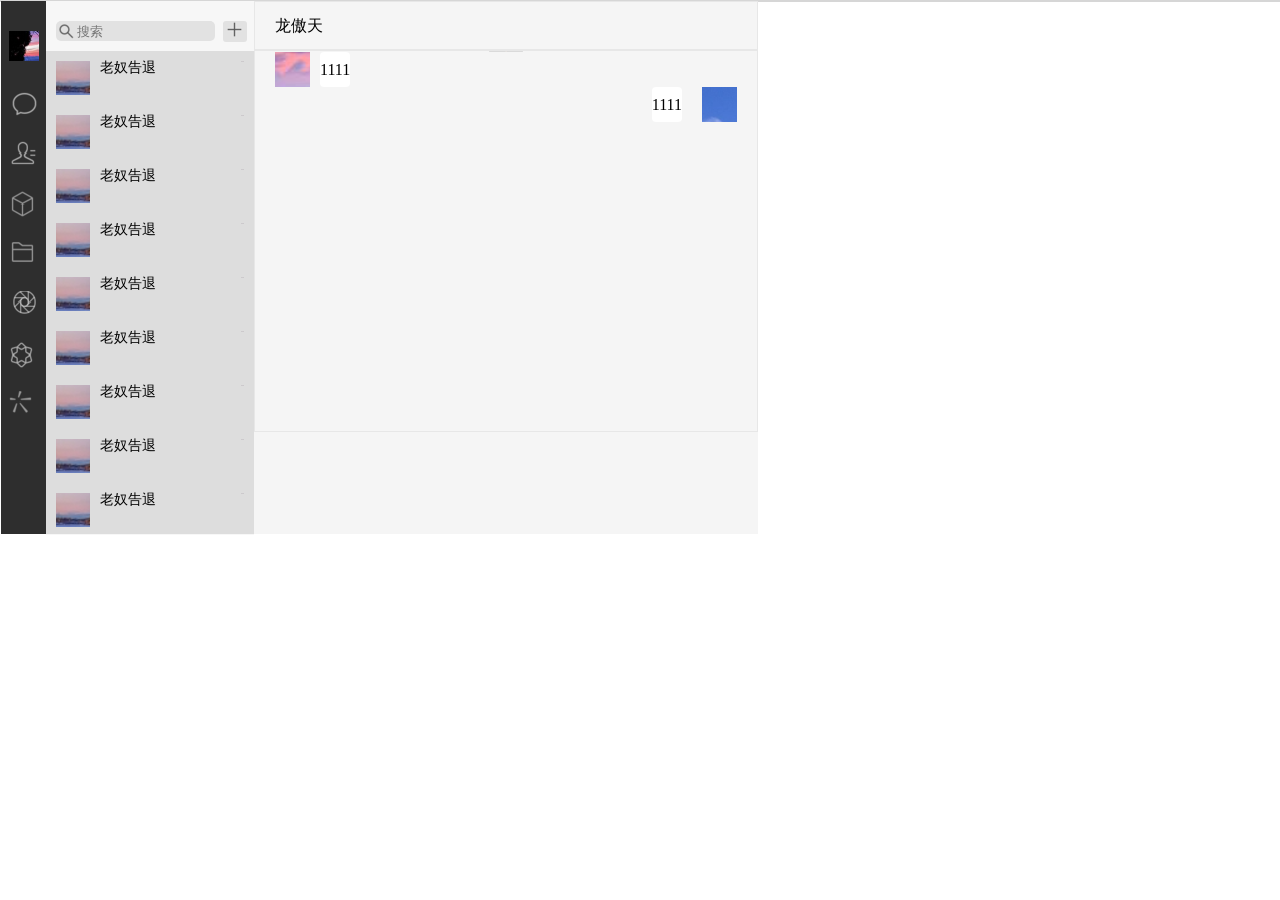
<file: A.html/index.html>
<!DOCTYPE html>
<html lang="zh">
<head>
    <meta charset="UTF-8">
    <meta name="description" content="这是微信静态布局测试">
    <meta name="keywords" content="css,html,微信">
    <title>微信尝试</title>
    <link rel="stylesheet" href="./one/reset.css">
    <style>
        .all{
            border: 1px solid rgb(214, 214, 214);
        }
        .sect{
            float: left;
        }
        .sect1{
            width: 45px;
            height:533px;
            background-color: rgb(46, 46, 46);

        }
        .a1{
            margin: 30px auto;
            width: 30px;
            height: 30px;
            overflow: hidden;
        }
        .a2,.a3,.a4,.a5,.a6,.a7,.a8{
            margin: 20px auto;
            width: 30px;
            height: 30px;
            overflow: hidden;
        }
        .sect2{
            width: 208px;
            height: 534px;
            background-color: rgb(247, 247, 247);
        }
        .sear{
            margin: 20px 10px 10px;
            
           
        }
        .b1{
            width: 155px;
            height: 18px;
            border: none;
            outline:none;
            background-color: rgb(226, 226, 226);
            border-radius: 5px;
            float: left;
        }
        .q{
            position: relative;
            left: 12px;
            top: -19px;
        }
        span{
            display: inline-block;
            height: 20px;
            width: 20px;
            background-color: rgb(226, 226, 226);
            float: left;
            border-radius: 3px;
            margin-left: 8px;
            line-height: 20px;padding-left: 4px;
            padding-top: 1px;
        }
        span:hover{
            background-color: rgb(209, 209, 209);
        }
        .bal{
            background-color: rgb(221, 221, 221);
            height: 483px;
            width: 100%;
            position: relative;
            top: -10px;
        }
        .b2{
            box-sizing: border-box;
            height: 54px;
            width: 100%;
            padding: 10px ;
        }
        .b2:hover{
            background-color: rgb(209, 209, 209);
        }
        .c1{
            float: left;
            
        }
        .c2{
            float: left;
            font-size: 14px;
            margin-left: 10px;
        }
        .c3{
            float: right;
            font-size: 1px;
            color: rgb(161, 153, 160);
        }
        .sect3{
            width: 504px;
            height: 533px;
            background-color: rgb(245, 245, 245);
        }
        .d1{
            box-sizing: border-box;
            height: 49px;
            width: 100%;
            border: 1px solid rgb(231, 231, 231);
            line-height: 47px;
            padding-left: 20px;
            font-weight: 500;
        }
        .d2{
            box-sizing: border-box;
            height: 382px;
            border: 1px solid rgb(231, 231, 231);
            
        }
        .d21{
            text-align: center;
            font-size: 1px;
            color: rgb(255, 242, 231);
            width: 34px;
            margin: 0 auto;
            background-color:rgb(218, 218, 218) ;
            border-radius: 3px;
        }
        .d22,.g{
            margin-left: 20px;
            float: left;
        }
       
        .d23,.g2{
            float:right;
            margin-right: 20px;
        }
        .g,.g2{
            height: 35px;
            background-color: rgb(255, 255, 255);
            line-height: 35px;
            margin-left: 10px;
            border-radius: 4px;
        }
        .g1{
            height: 35px;
        }
        
        
       
       
    
    </style>
</head>
<body>
    <div class="all">
        <div class="sect sect1">
            <div class="a1"><a href="javascript"><img src="../picture/Snipaste_2022-10-01_14-12-53.png" alt=""></a></div>
            <div class="a2"><a href="javascript"><img src="../picture/Snipaste_2022-10-01_14-26-442.png" alt=""></a></div>
            <div class="a3"><a href="javascript"><img src="../picture/Snipaste_2022-10-01_14-29-31.png" alt=""></a></div>
            <div class="a4"><a href="javascript"><img src="../picture/Snipaste_2022-10-01_14-39-23.png" alt=""></a></div>
            <div class="a5"><a href="javascript"><img src="../picture/Snipaste_2022-10-01_14-41-33.png" alt=""></a></div>
            <div class="a6"><a href="javascript"><img src="../picture/Snipaste_2022-10-01_14-42-39.png" alt=""></a></div>
            <div class="a7"><a href="javascript"><img src="../picture/Snipaste_2022-10-01_14-43-19.png" alt=""></a></div>
            <div class="a8"><a href="javascript"><img src="../picture/Snipaste_2022-10-01_14-44-07.png" alt=""></a></div>
        </div>
        <div class="sect sect2">
            
            <p class="sear"><input type="text" placeholder="     搜索" class="b1"></p><span><img src="../picture/Snipaste_2022-10-01_15-44-39.png" alt=""></span>
            <img src="../picture/Snipaste_2022-10-01_15-13-33.png" alt="" class="q">
            <div class="bal">
                <div class="b2">
                    <p class="c1"><img src="../picture/Snipaste_2022-10-01_16-12-59.png" alt=""></p>
                    <p class="c2">老奴告退</p>
                    <p class="c3">22/8/26</p>
                </div>
                <div class="b2">
                    <p class="c1"><img src="../picture/Snipaste_2022-10-01_16-12-59.png" alt=""></p>
                    <p class="c2">老奴告退</p>
                    <p class="c3">22/8/26</p>
                </div>
                <div class="b2">
                    <p class="c1"><img src="../picture/Snipaste_2022-10-01_16-12-59.png" alt=""></p>
                    <p class="c2">老奴告退</p>
                    <p class="c3">22/8/26</p>
                </div>
                <div class="b2">
                    <p class="c1"><img src="../picture/Snipaste_2022-10-01_16-12-59.png" alt=""></p>
                    <p class="c2">老奴告退</p>
                    <p class="c3">22/8/26</p>
                </div>
                <div class="b2">
                    <p class="c1"><img src="../picture/Snipaste_2022-10-01_16-12-59.png" alt=""></p>
                    <p class="c2">老奴告退</p>
                    <p class="c3">22/8/26</p>
                </div>
                <div class="b2">
                    <p class="c1"><img src="../picture/Snipaste_2022-10-01_16-12-59.png" alt=""></p>
                    <p class="c2">老奴告退</p>
                    <p class="c3">22/8/26</p>
                </div>
                <div class="b2">
                    <p class="c1"><img src="../picture/Snipaste_2022-10-01_16-12-59.png" alt=""></p>
                    <p class="c2">老奴告退</p>
                    <p class="c3">22/8/26</p>
                </div>
                <div class="b2">
                    <p class="c1"><img src="../picture/Snipaste_2022-10-01_16-12-59.png" alt=""></p>
                    <p class="c2">老奴告退</p>
                    <p class="c3">22/8/26</p>
                </div>
                <div class="b2">
                    <p class="c1"><img src="../picture/Snipaste_2022-10-01_16-12-59.png" alt=""></p>
                    <p class="c2">老奴告退</p>
                    <p class="c3">22/8/26</p>
                </div>
                
            </div>
            
            

        </div>
        <div class="sect sect3">
            <div class="d1">龙傲天</div>
            <div class="d2">
                <p class="d21">9:53</p>
                <p>
                    <p class="d22"><img src="../picture/Snipaste_2022-10-01_16-50-09.png" alt=""></p>
                    <p class="g">1111</p>
                    <p class="g1"></p>
                    <p class="d23"><img src="../picture/Snipaste_2022-10-01_17-01-24.png" alt=""></p>
                    <p class="g2">1111</p>
                </p>
            </div>
           <div class="d3"></div>

        </div>
    </div>
    
</body>
</html>
</file>
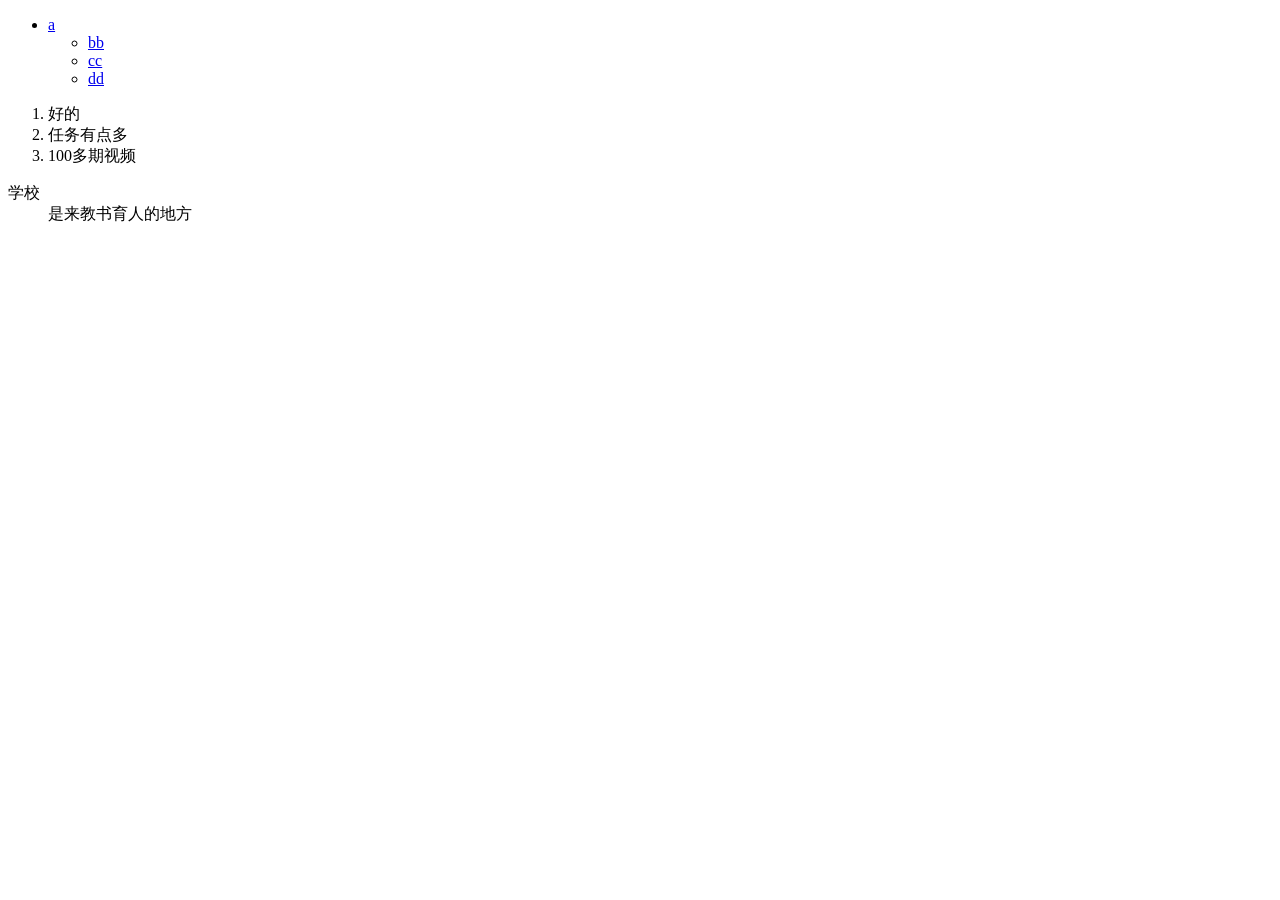
<file: A.html/hao.html>
<!DOCTYPE html>
<html lang="zh">
   <head>
     <meta charset="UTF-8">
     <meta name="keywords" content="前端学习，HTML，css">
     <meta name="description" content="这是杨萌在学习前端时创建的网页"> 
     <title>前端学习萌</title>
   </head>
   <body>
     <header>
        <section>
            <ul>
               <li>
                <a href="https://www.baidu.com">a</a>
                <ul>
                    <li><a href="./1.html">bb</a></li>
                    <li><a href="./one/noe.html">cc</a></li>
                    <li><a href="../B.html/bon.html">dd</a></li>
                </ul>

               </li>
            </ul>
        </section>
    </header>

    <main>
        <ol>
            <li>好的</li>
            <li>任务有点多</li>
            <li>100多期视频</li>
        </ol>
        <dl>
            <dt>学校</dt>
            <dd>是来教书育人的地方</dd>
        </dl>
    </main>
   </body>
</html>
</file>
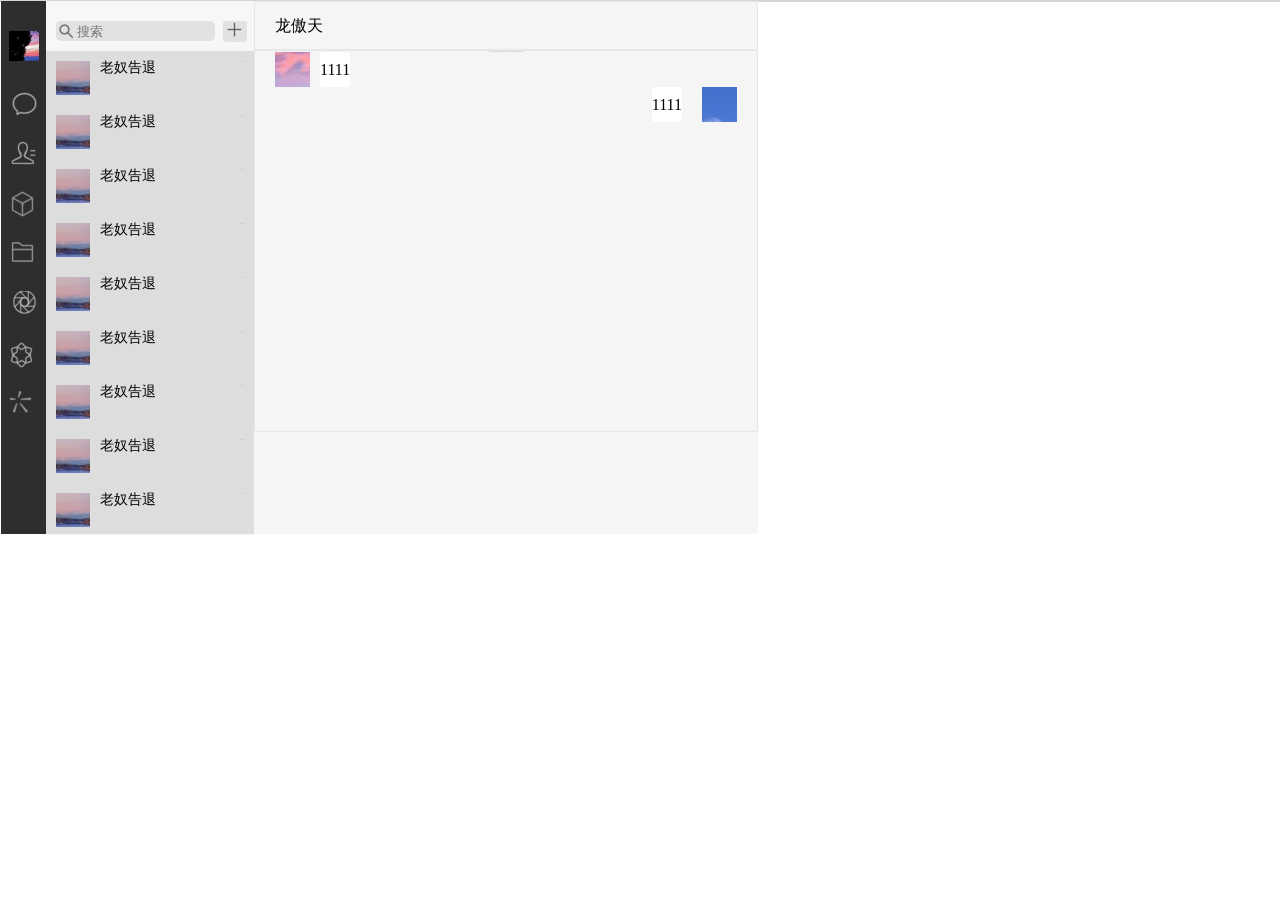
<file: A.html/WeChat.html>
<!DOCTYPE html>
<html lang="zh">
<head>
    <meta charset="UTF-8">
    <meta name="description" content="这是微信静态布局测试">
    <meta name="keywords" content="css,html,微信">
    <title>微信尝试</title>
    <link rel="stylesheet" href="./one/reset.css">
    <style>
        .all{
            border: 1px solid rgb(214, 214, 214);
        }
        .sect{
            float: left;
        }
        .sect1{
            width: 45px;
            height:533px;
            background-color: rgb(46, 46, 46);

        }
        .a1{
            margin: 30px auto;
            width: 30px;
            height: 30px;
            overflow: hidden;
        }
        .a2,.a3,.a4,.a5,.a6,.a7,.a8{
            margin: 20px auto;
            width: 30px;
            height: 30px;
            overflow: hidden;
        }
        .sect2{
            width: 208px;
            height: 534px;
            background-color: rgb(247, 247, 247);
        }
        .sear{
            margin: 20px 10px 10px;
            
           
        }
        .b1{
            width: 155px;
            height: 18px;
            border: none;
            outline:none;
            background-color: rgb(226, 226, 226);
            border-radius: 5px;
            float: left;
        }
        .q{
            position: relative;
            left: 12px;
            top: -19px;
        }
        span{
            display: inline-block;
            height: 20px;
            width: 20px;
            background-color: rgb(226, 226, 226);
            float: left;
            border-radius: 3px;
            margin-left: 8px;
            line-height: 20px;padding-left: 4px;
            padding-top: 1px;
        }
        span:hover{
            background-color: rgb(209, 209, 209);
        }
        .bal{
            background-color: rgb(221, 221, 221);
            height: 483px;
            width: 100%;
            position: relative;
            top: -10px;
        }
        .b2{
            box-sizing: border-box;
            height: 54px;
            width: 100%;
            padding: 10px ;
        }
        .b2:hover{
            background-color: rgb(209, 209, 209);
        }
        .c1{
            float: left;
            
        }
        .c2{
            float: left;
            font-size: 14px;
            margin-left: 10px;
        }
        .c3{
            float: right;
            font-size: 1px;
            color: rgb(161, 153, 160);
        }
        .sect3{
            width: 504px;
            height: 533px;
            background-color: rgb(245, 245, 245);
        }
        .d1{
            box-sizing: border-box;
            height: 49px;
            width: 100%;
            border: 1px solid rgb(231, 231, 231);
            line-height: 47px;
            padding-left: 20px;
            font-weight: 500;
        }
        .d2{
            box-sizing: border-box;
            height: 382px;
            border: 1px solid rgb(231, 231, 231);
            
        }
        .d21{
            text-align: center;
            font-size: 1px;
            color: rgb(255, 242, 231);
            width: 34px;
            margin: 0 auto;
            background-color:rgb(218, 218, 218) ;
            border-radius: 3px;
        }
        .d22,.g{
            margin-left: 20px;
            float: left;
        }
       
        .d23,.g2{
            float:right;
            margin-right: 20px;
        }
        .g,.g2{
            height: 35px;
            background-color: rgb(255, 255, 255);
            line-height: 35px;
            margin-left: 10px;
            border-radius: 4px;
        }
        .g1{
            height: 35px;
        }
        
        
       
       
    
    </style>
</head>
<body>
    <div class="all">
        <div class="sect sect1">
            <div class="a1"><a href="javascript"><img src="../picture/Snipaste_2022-10-01_14-12-53.png" alt=""></a></div>
            <div class="a2"><a href="javascript"><img src="../picture/Snipaste_2022-10-01_14-26-442.png" alt=""></a></div>
            <div class="a3"><a href="javascript"><img src="../picture/Snipaste_2022-10-01_14-29-31.png" alt=""></a></div>
            <div class="a4"><a href="javascript"><img src="../picture/Snipaste_2022-10-01_14-39-23.png" alt=""></a></div>
            <div class="a5"><a href="javascript"><img src="../picture/Snipaste_2022-10-01_14-41-33.png" alt=""></a></div>
            <div class="a6"><a href="javascript"><img src="../picture/Snipaste_2022-10-01_14-42-39.png" alt=""></a></div>
            <div class="a7"><a href="javascript"><img src="../picture/Snipaste_2022-10-01_14-43-19.png" alt=""></a></div>
            <div class="a8"><a href="javascript"><img src="../picture/Snipaste_2022-10-01_14-44-07.png" alt=""></a></div>
        </div>
        <div class="sect sect2">
            
            <p class="sear"><input type="text" placeholder="     搜索" class="b1"></p><span><img src="../picture/Snipaste_2022-10-01_15-44-39.png" alt=""></span>
            <img src="../picture/Snipaste_2022-10-01_15-13-33.png" alt="" class="q">
            <div class="bal">
                <div class="b2">
                    <p class="c1"><img src="../picture/Snipaste_2022-10-01_16-12-59.png" alt=""></p>
                    <p class="c2">老奴告退</p>
                    <p class="c3">22/8/26</p>
                </div>
                <div class="b2">
                    <p class="c1"><img src="../picture/Snipaste_2022-10-01_16-12-59.png" alt=""></p>
                    <p class="c2">老奴告退</p>
                    <p class="c3">22/8/26</p>
                </div>
                <div class="b2">
                    <p class="c1"><img src="../picture/Snipaste_2022-10-01_16-12-59.png" alt=""></p>
                    <p class="c2">老奴告退</p>
                    <p class="c3">22/8/26</p>
                </div>
                <div class="b2">
                    <p class="c1"><img src="../picture/Snipaste_2022-10-01_16-12-59.png" alt=""></p>
                    <p class="c2">老奴告退</p>
                    <p class="c3">22/8/26</p>
                </div>
                <div class="b2">
                    <p class="c1"><img src="../picture/Snipaste_2022-10-01_16-12-59.png" alt=""></p>
                    <p class="c2">老奴告退</p>
                    <p class="c3">22/8/26</p>
                </div>
                <div class="b2">
                    <p class="c1"><img src="../picture/Snipaste_2022-10-01_16-12-59.png" alt=""></p>
                    <p class="c2">老奴告退</p>
                    <p class="c3">22/8/26</p>
                </div>
                <div class="b2">
                    <p class="c1"><img src="../picture/Snipaste_2022-10-01_16-12-59.png" alt=""></p>
                    <p class="c2">老奴告退</p>
                    <p class="c3">22/8/26</p>
                </div>
                <div class="b2">
                    <p class="c1"><img src="../picture/Snipaste_2022-10-01_16-12-59.png" alt=""></p>
                    <p class="c2">老奴告退</p>
                    <p class="c3">22/8/26</p>
                </div>
                <div class="b2">
                    <p class="c1"><img src="../picture/Snipaste_2022-10-01_16-12-59.png" alt=""></p>
                    <p class="c2">老奴告退</p>
                    <p class="c3">22/8/26</p>
                </div>
                
            </div>
            
            

        </div>
        <div class="sect sect3">
            <div class="d1">龙傲天</div>
            <div class="d2">
                <p class="d21">9:53</p>
                <p>
                    <p class="d22"><img src="../picture/Snipaste_2022-10-01_16-50-09.png" alt=""></p>
                    <p class="g">1111</p>
                    <p class="g1"></p>
                    <p class="d23"><img src="../picture/Snipaste_2022-10-01_17-01-24.png" alt=""></p>
                    <p class="g2">1111</p>
                </p>
            </div>
           <div class="d3"></div>

        </div>
    </div>
    
</body>
</html>
</file>
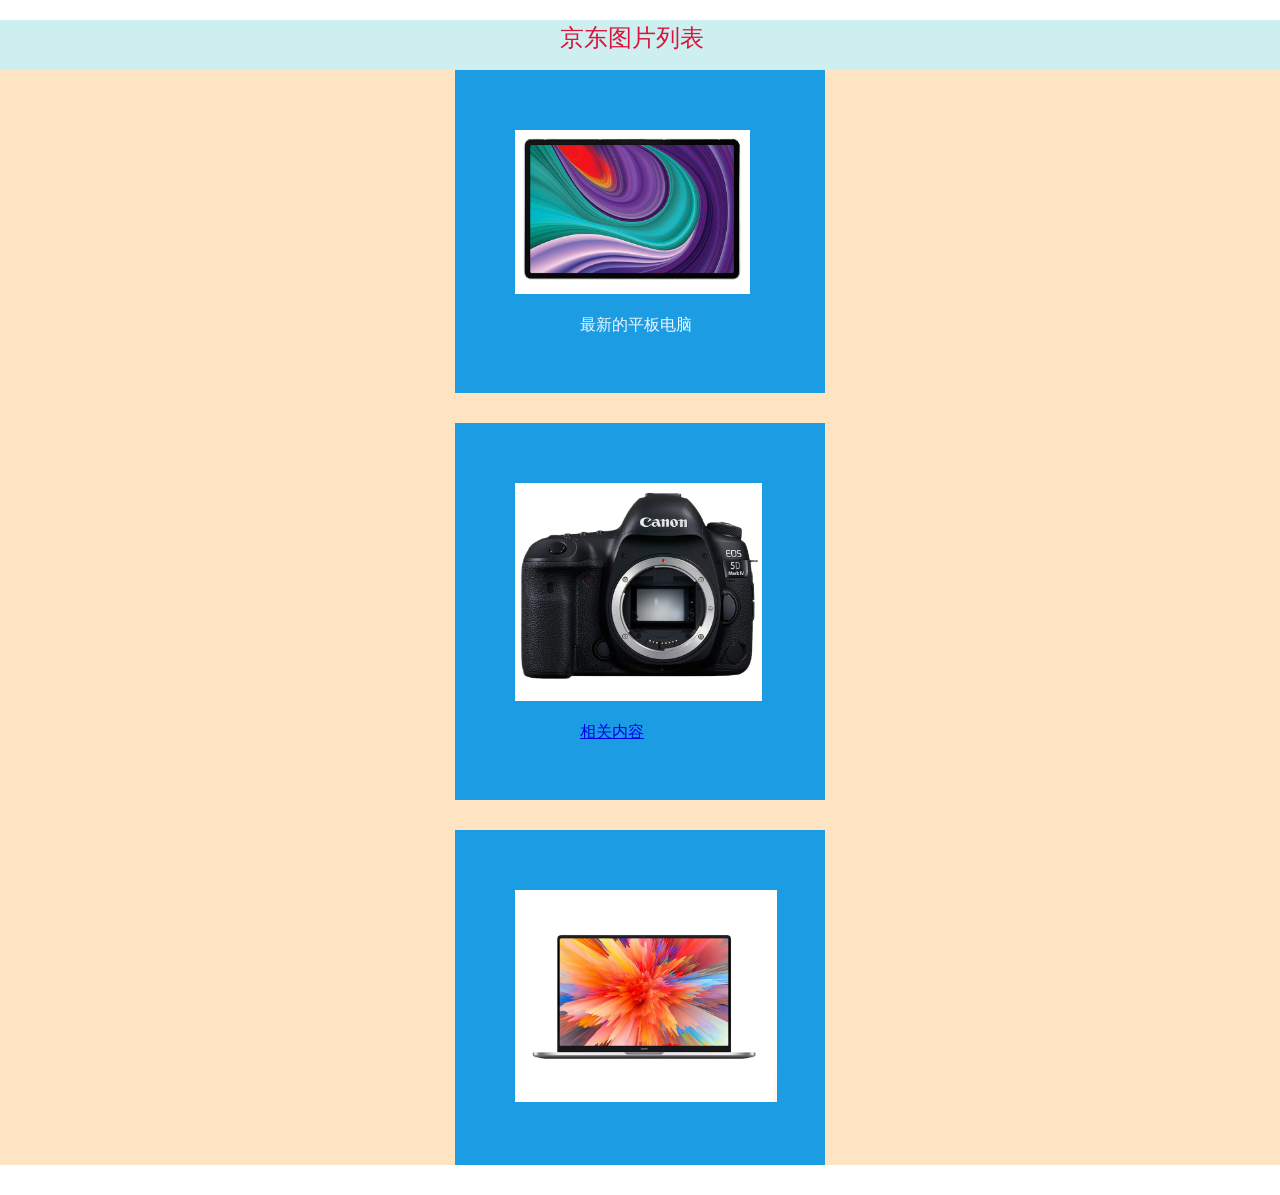
<file: A.html/京东图片列表.html>
<!DOCTYPE html>
<html lang="zh">
<head>
    <meta charset="UTF-8">
    <meta name="keywords" content="css">
    <meta name="description" content="这是我的练习">
    <link rel="stylesheet" href='./one/reset.css'>
    <title>京东图片列表</title>
    <style>
        h1{
            width:100% ;
            background-color: rgb(206, 239, 239);
            height: 50px;
           
        }
        .rpg{ 
            margin-left: auto;
            margin-right: auto;
            width: 200px;
            color: crimson;
            font-size: x-large;
            padding-top: 5px;
            padding-left: 40px;
            border: solid 1px rgb(206, 239, 239);
        }
        section{
            width: 100%;
            background-color: bisque;
            border-top-width: 4px;
            border-top-color: black;
        }
        div{
            width: 250px;
            margin-left: auto;
            margin-right: auto;
            margin-bottom: 30px;
            background-color: rgb(28, 157, 227);
            padding: 60px;
        }
        p{
            margin-left: auto;
            margin-right: auto;
            width: 120px;
            margin-top: 20px;
            color: aliceblue;
        }
        #a {
            display: block;
            margin-left: auto;
            margin-right: auto;
            width: 120px;
            margin-top: 20px;
            
        }
        a:hover{
            color: hotpink;
            font-size: xx-large;
        }

    </style>
    
</head>
<body>
    <h1>
        <p class="rpg">京东图片列表</p>
    </h1>
    <section>
        <div>
            <img src="../picture/Snipaste_2022-09-26_23-04-32 - 副本.png" alt="j">
            <p>最新的平板电脑</p>
        </div>
        <div>
            <img src="../picture/Snipaste_2022-09-26_23-04-43.png" alt="l">
            <a href="https://item.jd.com/10030609433643.html" id="a">相关内容</a>
        </div>
        <div><img src="../picture/Snipaste_2022-09-26_23-04-58.png" alt="k"></div>
    </section>
    
    
</body>
</html>
</file>
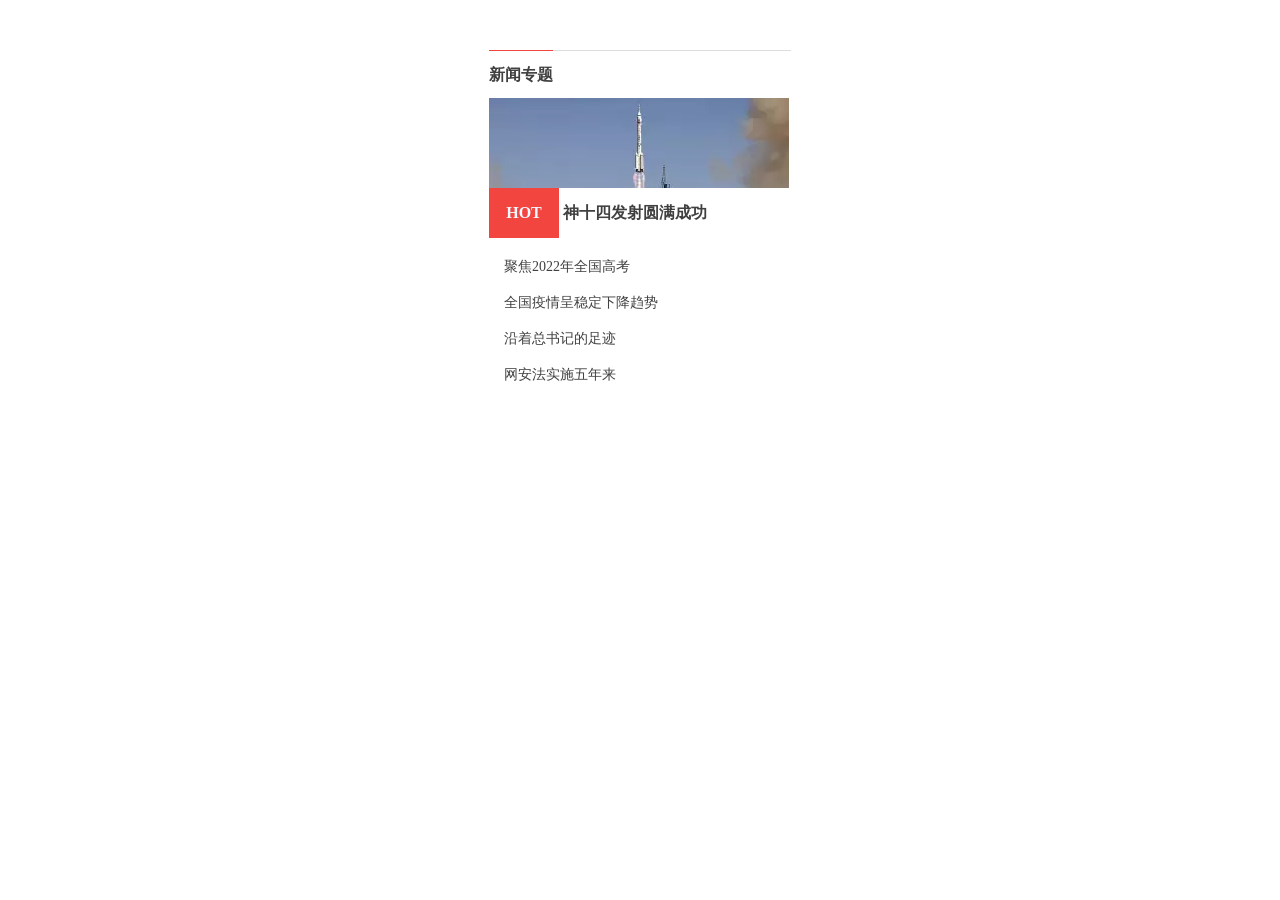
<file: A.html/网易模块.html>
<!DOCTYPE html>
<html lang="zh">

<head>
    <meta charset="UTF-8">
    <meta name="keywords" content="css">
    <meta name="description" content="css练习">

    <title>网易模块</title>
    <link rel="stylesheet" href="./one/reset.css">
    <style>
        body{
          padding: 50px auto;
            
        }
        a{
            text-decoration: none;
            color: rgb(64, 64, 64);
        }
        a:hover{
            color: rgb(243, 69, 64);
        }
        .news{
            width: 302px;
            height: 410px;
            border-top: 1px;
            border-color:rgb(221, 221, 221);
            margin: 50px auto;
            border-style: solid;
           
            padding: 20 auto;
        }
        .news-title{
            font-size: 16px;
            font-weight: bold;
            height: 47px;
            line-height: 47px;
            border-top: 1px;
            border-color: rgb(243, 69, 64);
            border-style: solid;
            display: inline-block;
            margin-top: -1px;
            
        }
        .a11{
            background-color: rgb(243, 69, 64);
            color: aliceblue;
            height: 50px;
            width: 70px;
            display: inline-block;
            line-height: 50px;
            text-align: center;
            font-size: 16px;
            font-weight: bold;

        }
        .futitle{
            margin-bottom: 22px;
           
           
            margin-top: -22px;
        }
        .a12{
            font-size: 16px;
            font-weight: bold;
        }
        .p{
            width: 374px;
            height: 112px;
        }
        .xiang{
            font-size: 14px;
            color: rgb(102, 102, 102);
            margin-bottom: 22px;
            margin-left: 15px;
        }

    </style>
</head>

<body>
    <div class="news">
        <h2 class="news-title"><a href="javascrip">新闻专题</a></h2>
        <div class="p">
            <a href="https://c.m.163.com/news/s/S1653800872876.html"> <img src="../picture/wangyi.webp" alt="火箭"></a>


        </div>
        <div class="futitle">
            <span class="a11">HOT</span>
            <span class="a12"><a href="https://c.m.163.com/news/s/S1653800872876.html">神十四发射圆满成功</a></span>
        </div>
        <div>
            <ul>
                <li class="xiang"><a href="https://c.m.163.com/news/s/S1654147772197.html">聚焦2022年全国高考</a></li>
                <li class="xiang"><a href="https://c.m.163.com/news/s/S1646906071661.html">全国疫情呈稳定下降趋势</a></li>
                <li class="xiang"> <a href="https://c.m.163.com/news/s/S1653210480693.html">沿着总书记的足迹</a></li>
                <li class="xiang"><a href="https://c.m.163.com/news/s/S1653895728686.html">网安法实施五年来</a></li>
            </ul>
        </div>


    </div>

</body>

</html>
</file>
